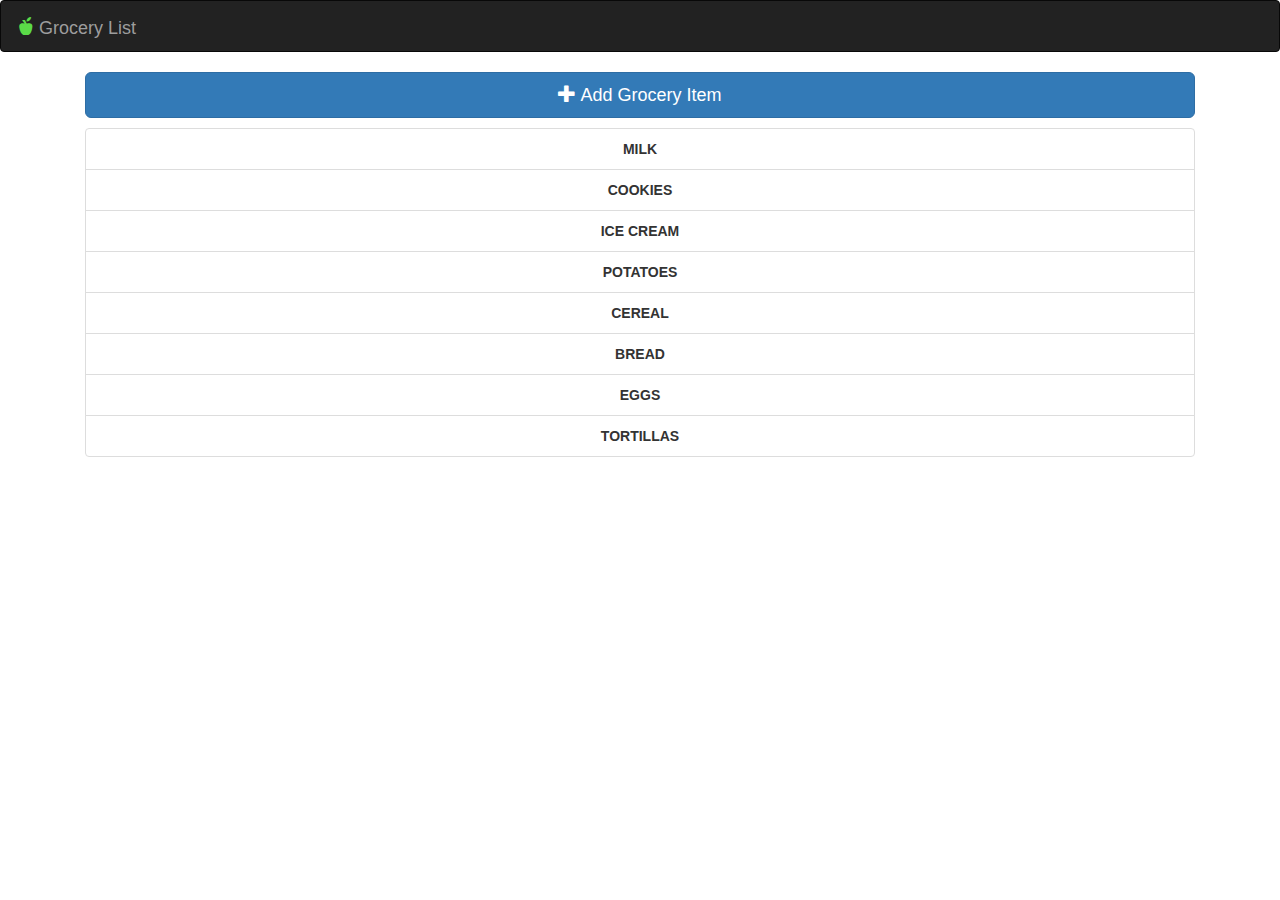
<file: Grocery app/index.html>
<!DOCTYPE html>
<html lang="en" ng-app="groceryListApp">
<head>
    <meta charset="utf-8">
    <meta http-equiv="X-UA-Compatible" content="IE=edge">
    <meta name="viewport" content="width=device-width, initial-scale=1">
    <!-- The above 3 meta tags *must* come first in the head; any other head content must come *after* these tags -->
    <title>Grocery List</title>

    <!-- Bootstrap -->
    <link href="css/bootstrap.min.css" rel="stylesheet">

    <!-- HTML5 shim and Respond.js for IE8 support of HTML5 elements and media queries -->
    <!-- WARNING: Respond.js doesn't work if you view the page via file:// -->
    <!--[if lt IE 9]>
    <script src="https://oss.maxcdn.com/html5shiv/3.7.2/html5shiv.min.js"></script>
    <script src="https://oss.maxcdn.com/respond/1.4.2/respond.min.js"></script>
    <![endif]-->
</head>
<body ng-controller="HomeController">
<nav class="navbar navbar-inverse">
    <div class="container-fluid">
        <div class="navbar-header">
            <a class="navbar-brand" href="#">
                <span class="glyphicon glyphicon-apple" style="color:#5bdb48">
                </span>
               {{ appTitle }}
            </a>
        </div>
    </div>
</nav>

<div class="container" ng-view>
    
</div>

<!-- jQuery (necessary for Bootstrap's JavaScript plugins) -->
<script src="lib/jquery.min.js"></script>
<!-- Include all compiled plugins (below), or include individual files as needed -->
<script src="lib/bootstrap.min.js"></script>
<script src="lib/angular.min.js"></script>
<script src="lib/angular-route.min.js"></script>
<script src="js/app.js"></script>
</body>
</html>
</file>
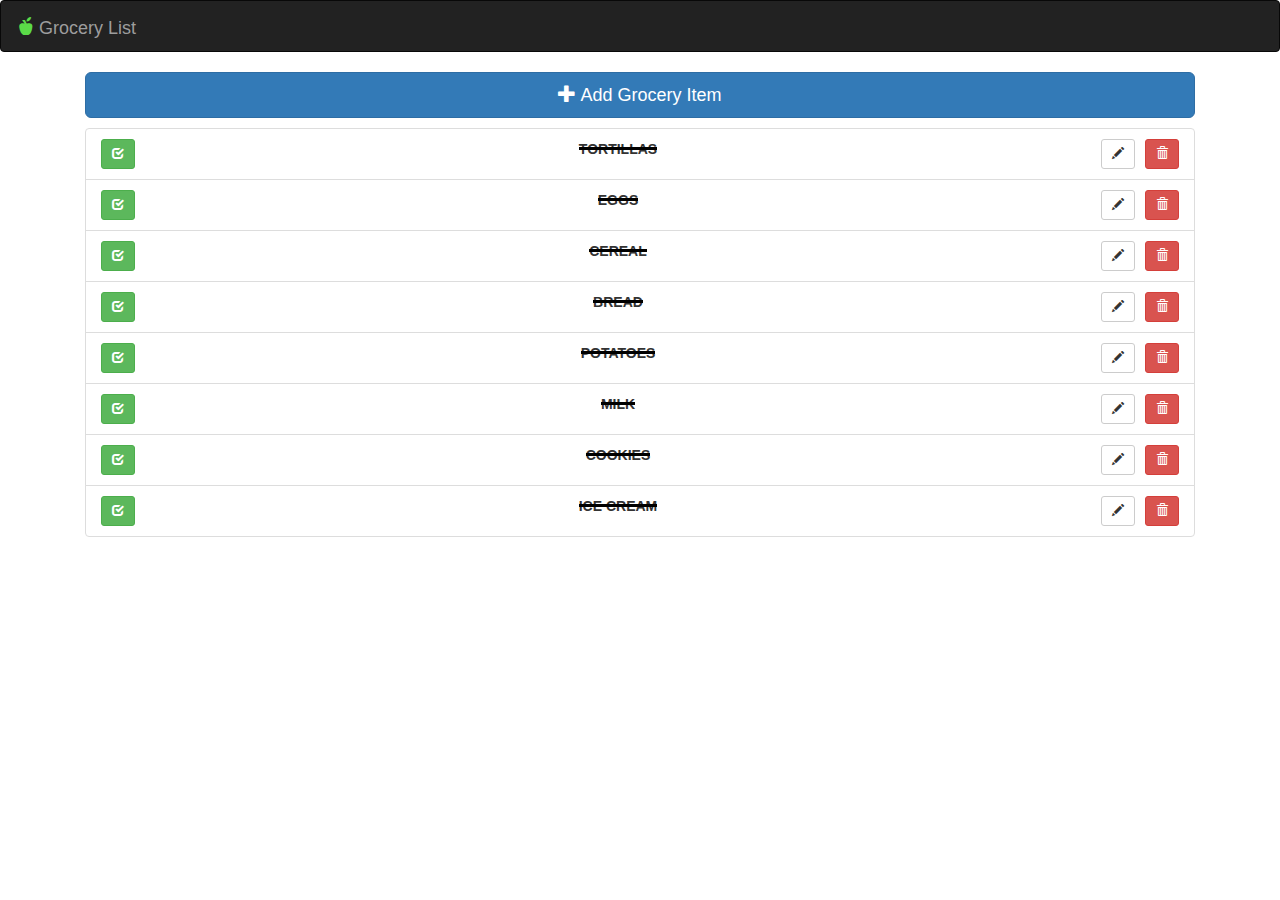
<file: grocery_app/index.html>
<!DOCTYPE html>
<html lang="en" ng-app="groceryListApp">
<head>
    <meta charset="utf-8">
    <meta http-equiv="X-UA-Compatible" content="IE=edge">
    <meta name="viewport" content="width=device-width, initial-scale=1">
    <!-- The above 3 meta tags *must* come first in the head; any other head content must come *after* these tags -->
    <title>Grocery List</title>

    <!-- Bootstrap -->
    <link href="css/bootstrap.min.css" rel="stylesheet">
    
    <!-- HTML5 shim and Respond.js for IE8 support of HTML5 elements and media queries -->
    <!-- WARNING: Respond.js doesn't work if you view the page via file:// -->
    <!--[if lt IE 9]>
    <script src="https://oss.maxcdn.com/html5shiv/3.7.2/html5shiv.min.js"></script>
    <script src="https://oss.maxcdn.com/respond/1.4.2/respond.min.js"></script>
    <![endif]-->
</head>
<body>
<nav class="navbar navbar-inverse">
    <div class="container-fluid">
        <div class="navbar-header">
            <a class="navbar-brand" href="#/">
                <span class="glyphicon glyphicon-apple" style="color:#5bdb48">
                </span class="bigName">
                Grocery List
            </a>
        </div>
    </div>
</nav>

<div class="container" ng-view>

</div>

<!-- jQuery (necessary for Bootstrap's JavaScript plugins) -->
<script src="lib/jquery.min.js"></script>
<!-- Include all compiled plugins (below), or include individual files as needed -->
<script src="lib/bootstrap.min.js"></script>
<link href="css/style.css" rel="stylesheet">
<script src="lib/underscore-min.js"></script>
<script src="lib/angular.min.js"></script>
<script src="lib/angular-route.min.js"></script>
<script src="js/app.js"></script>

</body>
</html>
</file>
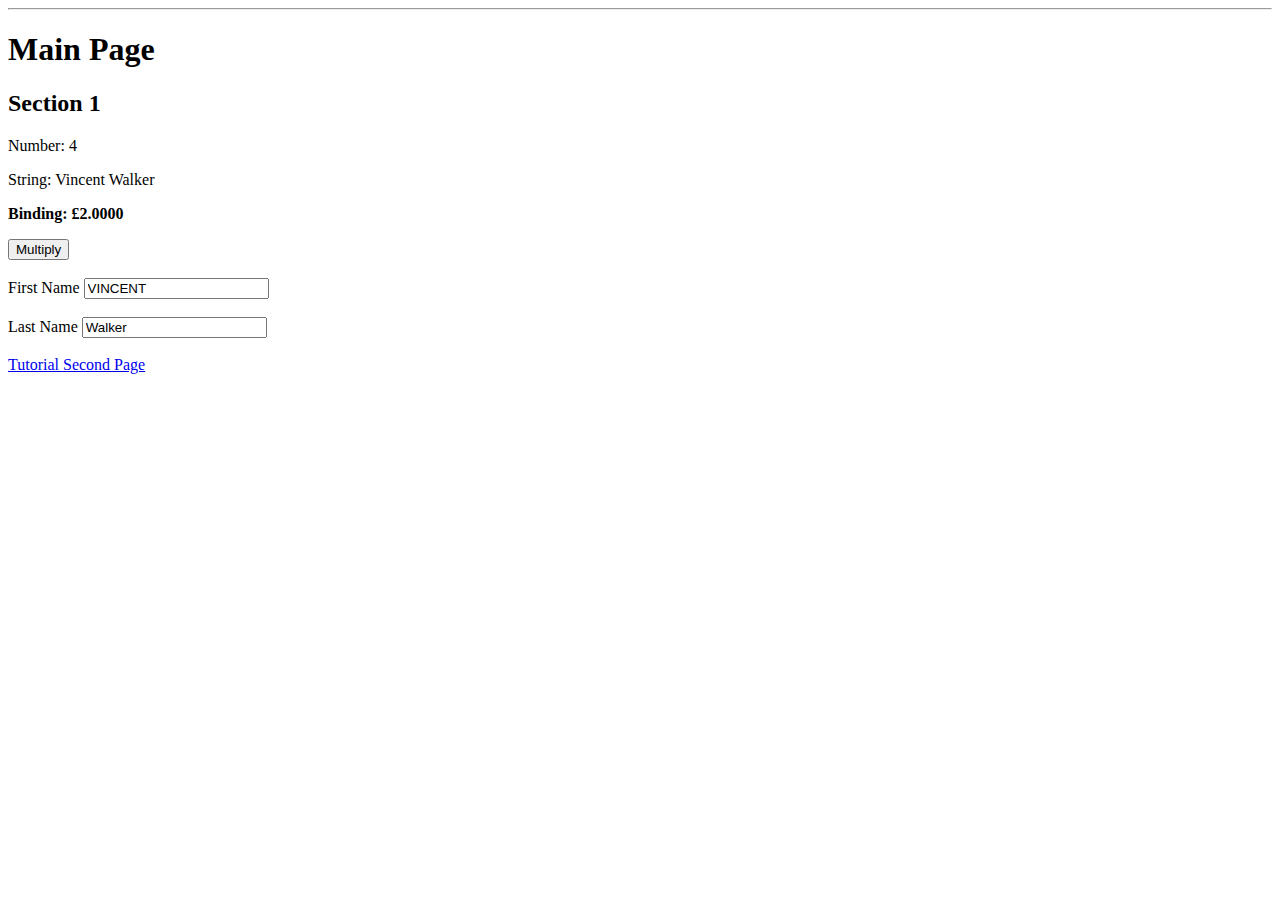
<file: shopping_list/index.html>
<!DOCTYPE html>
<html ng-app="tutorialApp">
<head>
    <meta charset="UTF-8">
    <title>Shopping List</title>
    <script src="lib/angular.min.js"></script>
    <script src="lib/angular-route.min.js"></script>
    <script src="js/app.js"></script>
    <script src="js/controllers/tutorialCtrl.js"></script>
</head>
<body>
 
   <div ng-view></div>
    
</body>
</html>
</file>
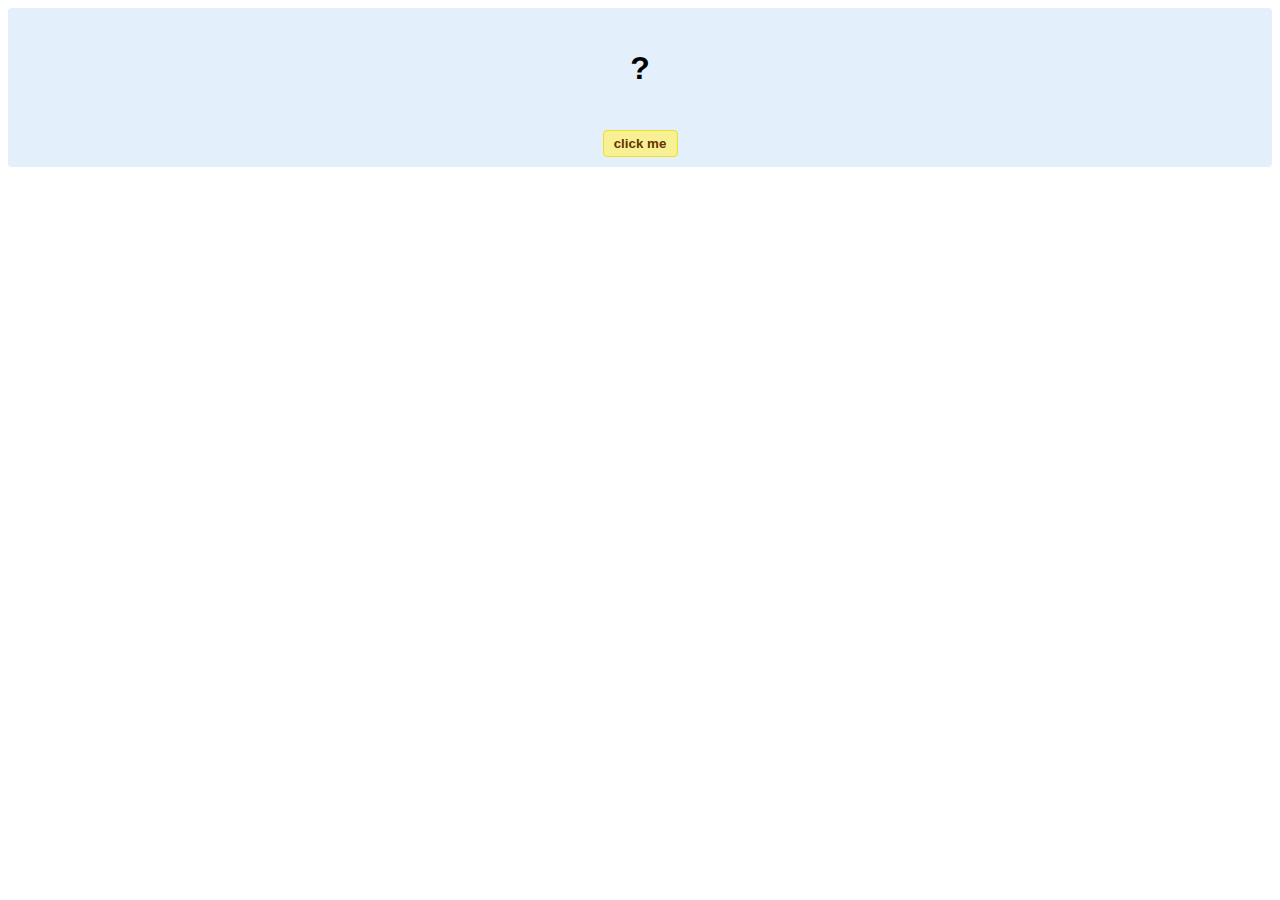
<file: hello-world.html>
<!DOCTYPE html>
<!-- HTML5 Hello world by kirupa - http://www.kirupa.com/html5/getting_your_feet_wet_html5_pg1.htm -->
<html lang="en-us">

<head>
<meta charset="utf-8">
<title>Hello...</title>
<style type="text/css">
#mainContent {
	font-family: Arial, Helvetica, sans-serif;
	font-size: xx-large;
	font-weight: bold;
	background-color: #E3F0FB;
	border-radius: 4px;
	padding: 10px;
	text-align: center;
}
.buttonStyle {
	border-radius: 4px;
	border: thin solid #F0E020;
	padding: 5px;
	background-color: #F8F094;
	font-family: "Segoe UI", Tahoma, Geneva, Verdana, sans-serif;
	font-weight: bold;
	color: #663300;
	width: 75px;
}

.buttonStyle:hover {
	border: thin solid #FFCC00;
	background-color: #FCF9D6;
	color: #996633;
	cursor: pointer;
}
.buttonStyle:active {
	border: thin solid #99CC00;
	background-color: #F5FFD2;
	color: #669900;
	cursor: pointer;
}

</style>
</head>

<body>
<div id="mainContent">
<p id="helloText">?</p>
<button id="clickButton" class="buttonStyle">click me</button>
</div>
<script> 
var myButton = document.getElementById("clickButton");
var myText = document.getElementById("helloText");

myButton.addEventListener('click', doSomething, false)

function doSomething() {
	myText.textContent = "hello, world!";
}
</script>

</body>
</html>
</file>
<file: grocery_app/css/style.css>
/* .strike {
    text-decoration: line-through;
} 

*/
.strike {
    position: relative;
}

.strike::after {
    border-bottom: 3px solid black;
    content: "";
    left: 0;
    position: absolute;
    right: 0px;
    top: 40%;
}
</file>
